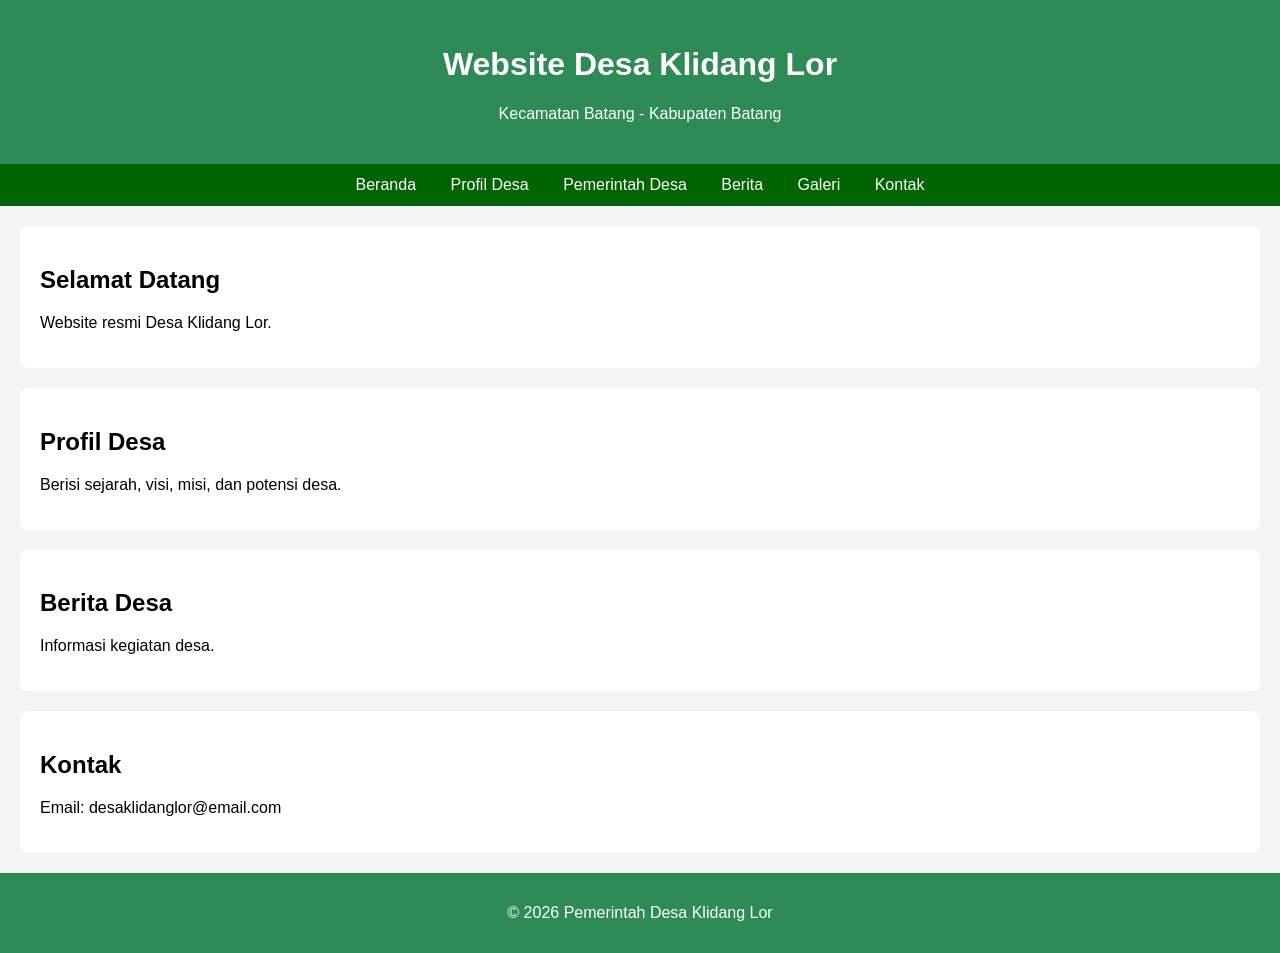
<file: index.html>
<!DOCTYPE html>
<html lang="id">
<head>
<meta charset="UTF-8">
<meta name="viewport" content="width=device-width, initial-scale=1.0">
<title>Website Desa Klidang Lor</title>
<link rel="stylesheet" href="style.css">
</head>
<body>

<header>
<h1>Website Desa Klidang Lor</h1>
<p>Kecamatan Batang - Kabupaten Batang</p>
</header>

<nav>
    <a href="index.html">Beranda</a>
    <a href="profil.html">Profil Desa</a>
    <a href="pemerintah.html">Pemerintah Desa</a>
    <a href="berita.html">Berita</a>
    <a href="galeri.html">Galeri</a>
    <a href="kontak.html">Kontak</a>
</nav>

<section id="beranda">
<h2>Selamat Datang</h2>
<p>Website resmi Desa Klidang Lor.</p>
</section>

<section id="profil">
<h2>Profil Desa</h2>
<p>Berisi sejarah, visi, misi, dan potensi desa.</p>
</section>

<section id="berita">
<h2>Berita Desa</h2>
<p>Informasi kegiatan desa.</p>
</section>

<section id="kontak">
<h2>Kontak</h2>
<p>Email: desaklidanglor@email.com</p>
</section>

<footer>
<p>© 2026 Pemerintah Desa Klidang Lor</p>
</footer>

<script src="script.js"></script>

</body>
</html>
</file>
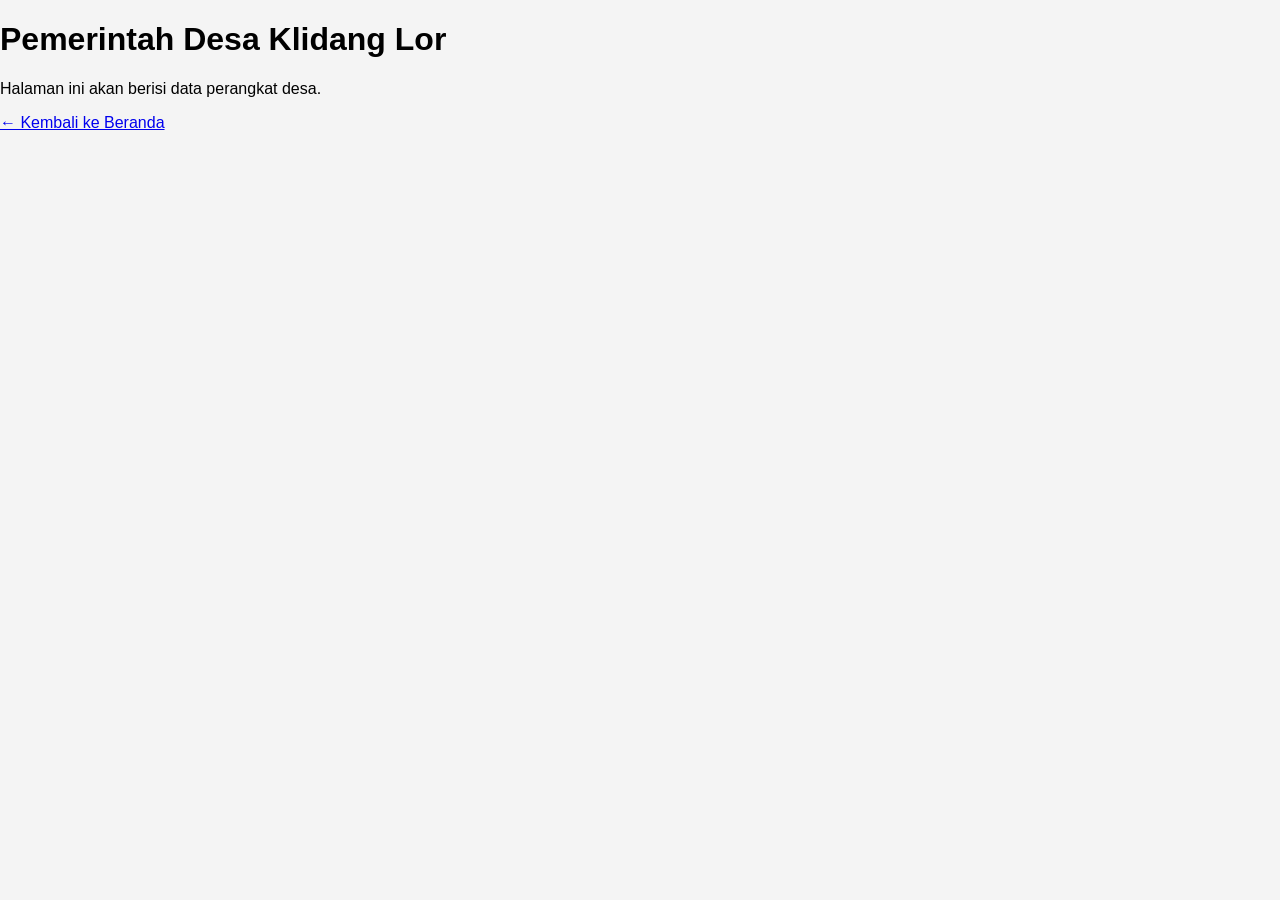
<file: pemerintah.html>
<!DOCTYPE html>
<html lang="id">
<head>
    <meta charset="UTF-8">
    <title>Pemerintah Desa</title>
    <link rel="stylesheet" href="style.css">
</head>
<body>

<h1>Pemerintah Desa Klidang Lor</h1>

<p>Halaman ini akan berisi data perangkat desa.</p>

<a href="index.html">← Kembali ke Beranda</a>

</body>
</html>
</file>
<file: style.css>
body{
    font-family: Arial, sans-serif;
    margin:0;
    background:#f4f4f4;
}

header{
    background:#2E8B57;
    color:white;
    text-align:center;
    padding:25px;
}

nav{
    background:#006400;
    padding:12px;
    text-align:center;
}

nav a{
    color:white;
    text-decoration:none;
    margin:0 15px;
}

section{
    background:white;
    margin:20px;
    padding:20px;
    border-radius:8px;
}

footer{
    background:#2E8B57;
    color:white;
    text-align:center;
    padding:15px;
}
</file>
